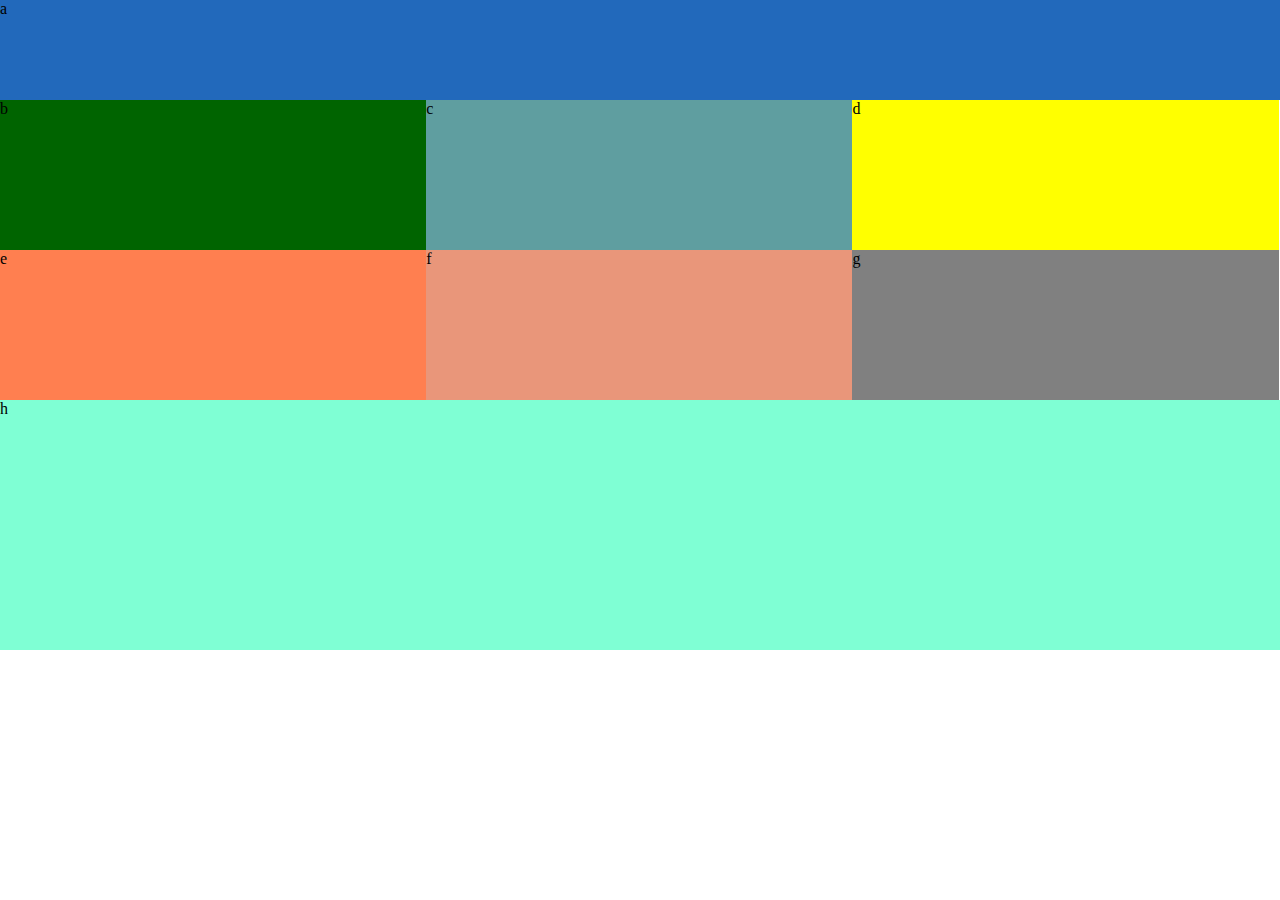
<file: lesson 4/index.html>
<!doctype html>
<html lang="en">
<head>
    <meta charset="UTF-8">
    <meta name="viewport"
          content="width=device-width, user-scalable=no, initial-scale=1.0, maximum-scale=1.0, minimum-scale=1.0">
    <meta http-equiv="X-UA-Compatible" content="ie=edge">
    <title>Document</title>
    <link rel="stylesheet" href="normalize.css">
    <link rel="stylesheet" href="main.css">
    <link rel="stylesheet" href="media.css">
</head>
<body>
<div class="container">
    <div class="a">a</div>
    <div class="global-wraper">
        <div class="twobox-wraper">
            <div class="bcd">
                <div class="b">b</div>
                <div class="c">c</div>
                <div class="d">d</div>
            </div>
            <div class="efg">
                <div class="e">e</div>
                <div class="f">f</div>
                <div class="g">g</div>
            </div>
        </div>
        <div class="h">h</div>
    </div>
</div>
</body>
</html>
</file>
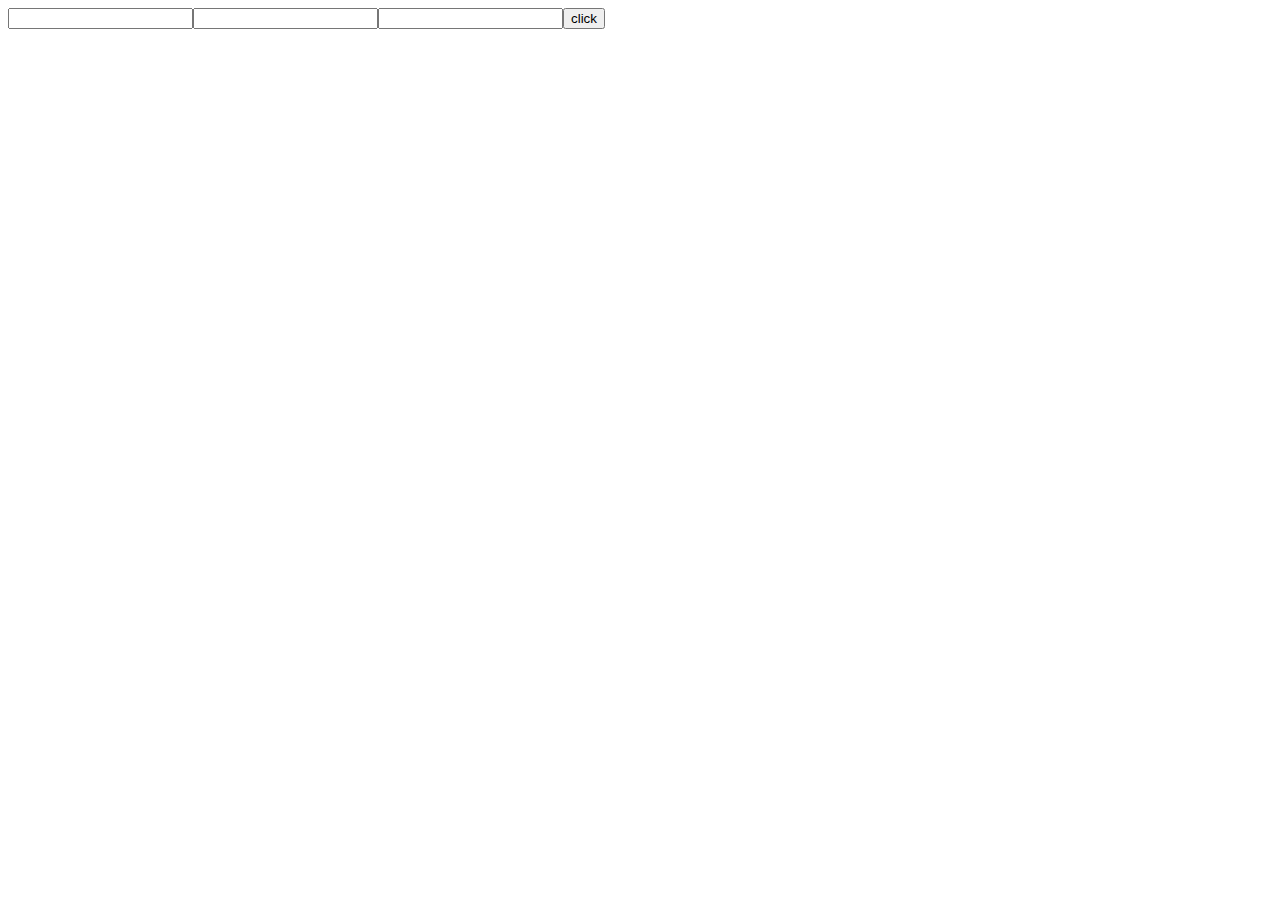
<file: js/lesson 10/index.html>
<!doctype html>
<html lang="en">
<head>
    <meta charset="UTF-8">
    <meta name="viewport"
          content="width=device-width, user-scalable=no, initial-scale=1.0, maximum-scale=1.0, minimum-scale=1.0">
    <meta http-equiv="X-UA-Compatible" content="ie=edge">
    <title>Document</title>
</head>
<body>


<!--<form name="f1">-->
<!--    <label>-->
<!--        <input type="text" name="inputOne">-->
<!--    </label>-->
<!--    <label>-->
<!--        <input type="text" name="inputTwo">-->
<!--    </label>-->
<!--</form>-->
<!--<form name="f2">-->
<!--    <label>-->
<!--        <input type="text" name="inputThree">-->
<!--    </label>-->
<!--    <label>-->
<!--        <input type="text" name="inputFour">-->
<!--    </label>-->
<!--</form>-->

<!--<button id="but" >Click</button>-->

<script src="main.js"></script>

</body>
</html>
</file>
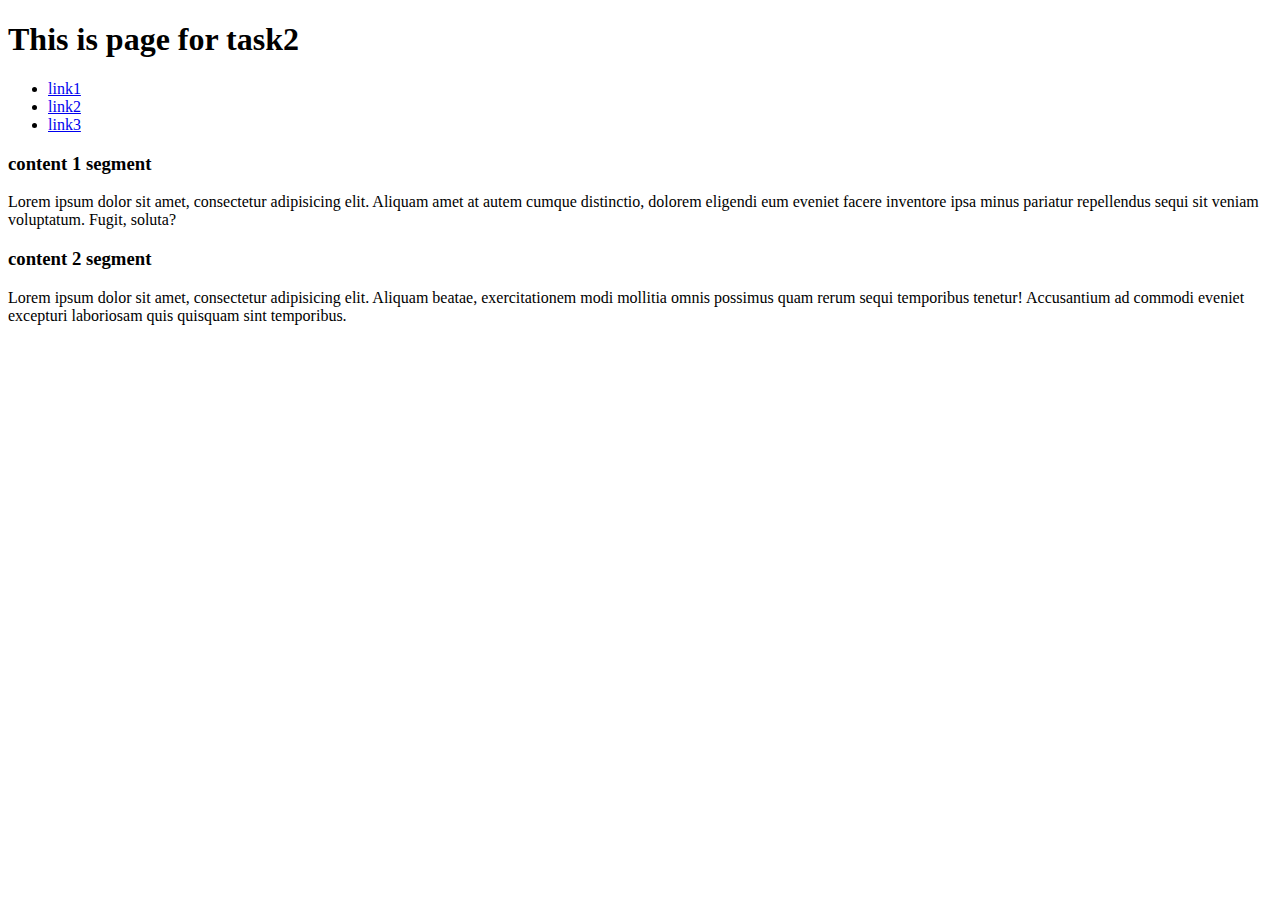
<file: js/lesson 8/index.html>
<!DOCTYPE html>
<html lang="en">
<head>
    <meta charset="UTF-8">
    <title>Title</title>
</head>
<body>

<!--<p id="content">Lorem ipsum dolor sit amet, consectetur adipisicing elit. Blanditiis cupiditate deleniti-->
<!--    molestias mollitia pariatur porro saepe! Dolorem eaque earum eligendi, iste maxime molestias quam vitae.-->
<!--    Dolore hic in quae sed.-->
<!--</p>-->

<!--<div id="rules" class="fc bp">-->
<!--    Первое правило Бойцовского клуба: никому не рассказывать о Бойцовском клубе. Второе правило Бойцовского-->
<!--    клуба: никогда никому не рассказывать о Бойцовском клубе. Третье правило Бойцовского клуба: в схватке-->
<!--    участвуют только двое. Четвертое правило Бойцовского клуба: не более одного поединка за один раз-->
<!--</div>-->

<!--<ul>-->
<!--    <li class="fc_rules rule1">Первое правило Бойцовского клуба: никому не рассказывать о Бойцовском клубе.</li>-->
<!--    <li class="fc_rules rule2">Второе правило Бойцовского-->
<!--        клуба: никогда никому не рассказывать о Бойцовском клубе-->
<!--    </li>-->
<!--    <li class="fc_rules rule3">Третье правило Бойцовского клуба: в схватке-->
<!--        участвуют только двое.-->
<!--    </li>-->
<!--    <li class="fc_rules rule4">Четвертое правило Бойцовского клуба: не более одного поединка за один раз</li>-->
<!--</ul>-->

<h1 id="main_header">This is page for task2</h1>
<ul>
    <li class="linkList listElement1"><a href="#">link1</a></li>
    <li class="linkList listElement2"><a href="#">link2</a></li>
    <li class="linkList listElement3"><a href="#">link3</a></li>
</ul>
<h3 class="sub-header">content 1 segment</h3>
<div class="content_1">
    <p class="text_segment text1">
        Lorem ipsum dolor sit amet, consectetur adipisicing elit. Aliquam amet at autem cumque distinctio,
        dolorem
        eligendi eum eveniet facere inventore ipsa minus pariatur repellendus sequi sit veniam voluptatum.
        Fugit,
        soluta?</p>

</div>
<h3 class="sub-header">content 2 segment</h3>
<div class="content_2">
    <p class="text_segment text2">
        Lorem ipsum dolor sit amet, consectetur adipisicing elit. Aliquam beatae, exercitationem modi mollitia
        omnis
        possimus quam rerum sequi temporibus tenetur! Accusantium ad commodi eveniet excepturi laboriosam quis
        quisquam sint temporibus.</p>
</div>

<script src="main.js"></script>

</body>
</html>
</file>
<file: lesson 4/main.css>
.container {
    width: 100%;
    min-height: 600px;
}
.a {
    width: 100%;
    height: 100px;
    background: #2269bb;
}
.global-wraper {
    display: flex;
}
.twobox-wraper {
    width: 75%;
    height: 500px;
    display: flex;
    flex-direction: column;
}

.bcd {
    width: 100%;
    height: 250px;
    display: flex;
    flex-direction: row;
}
.b {
    width: 33.3%;
    height: 100%;
    background: darkgreen;
}
.c {
    width: 33.3%;
    height: 100%;
    background: cadetblue;
}
.d {
    width: 33.3%;
    height: 100%;
    background: yellow;
}
.efg {
    width: 100%;
    height: 250px;
    display: flex;
    flex-direction: row;
}

.e {
    width: 33.3%;
    height: 100%;
    background: coral;
}
.f {
    width: 33.3%;
    height: 100%;
    background: darksalmon;
}

.g {
    width: 33.3%;
    height: 100%;
    background: grey;
}

.h {
    width: 25%;
    height: 500px;
    background: aquamarine;
}
</file>
<file: lesson 4/media.css>
@media screen and (min-width: 0) and (max-width: 1360px) {
.global-wraper {
    display: flex;
    flex-direction: column;
}
    .twobox-wraper {
        width: 100%;
        height: 300px;
    }
    .h {
        width: 100%;
        height: 250px;
    }
}
</file>
